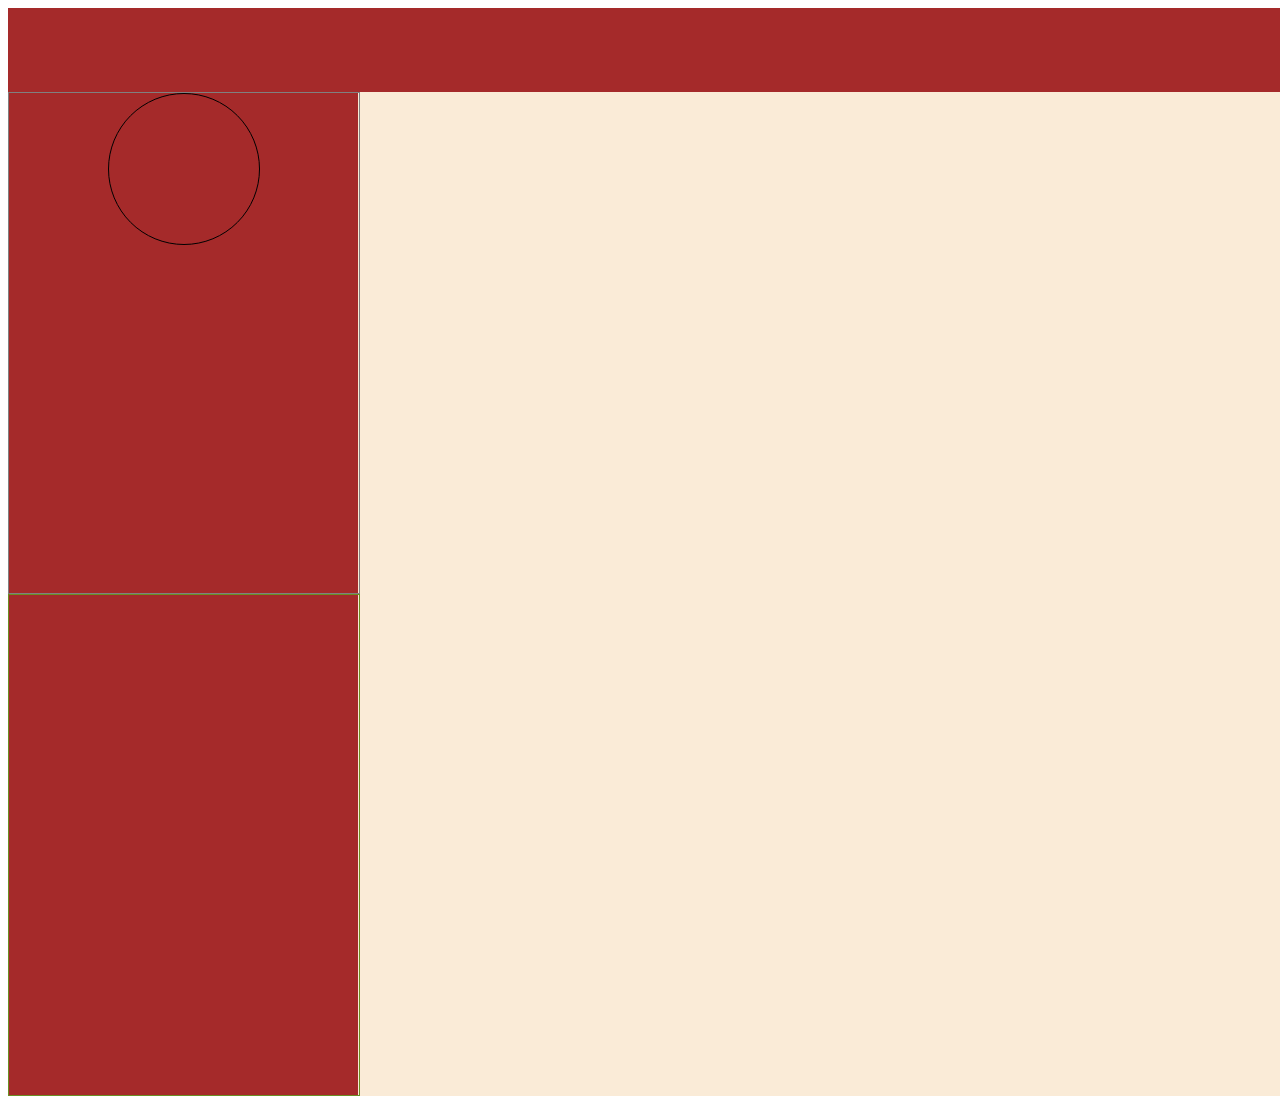
<file: index.html>
<!DOCTYPE html>
<html lang="en">
<head>
    <meta charset="UTF-8">
    <title>Social</title>
    <link rel="stylesheet" href="style.css">
</head>
<body>
<Header> </Header>
<div class="mainContainer">
<div class="left_container">
<div class="miniProfile">
    <div class="photo"></div>
    <div class="shortInfo"></div>
</div>
    <div class="navlink"></div></div>
    <div class="content"></div></div>
<footer></footer>
</body>
</html>
</file>
<file: style.css>
Header {
    width: 2500px;
    height: 84px;
    background-color: brown;

}
.mainContainer {
    width: 2050px;
    margin: 0 auto;
    background-color: antiquewhite;
    display: flex;
    justify-content: space-between;


}
.left_container {
    width: 350px;
    height: 100%;
    background-color: brown;
}



.miniProfile {
    width: 350px;
    height: 500px;
    border: 1px solid gray;
}
.photo {
    height: 150px;
    width: 150px;
    border-radius: 80px;
    border: 1px solid black;
    margin: 0 auto;
}
.shortInfo {
    margin: 0 auto;
    color: aliceblue;
}
.navlink {
    width: 350px;
    height: 500px;
    border: 1px solid olivedrab;
}
</file>
